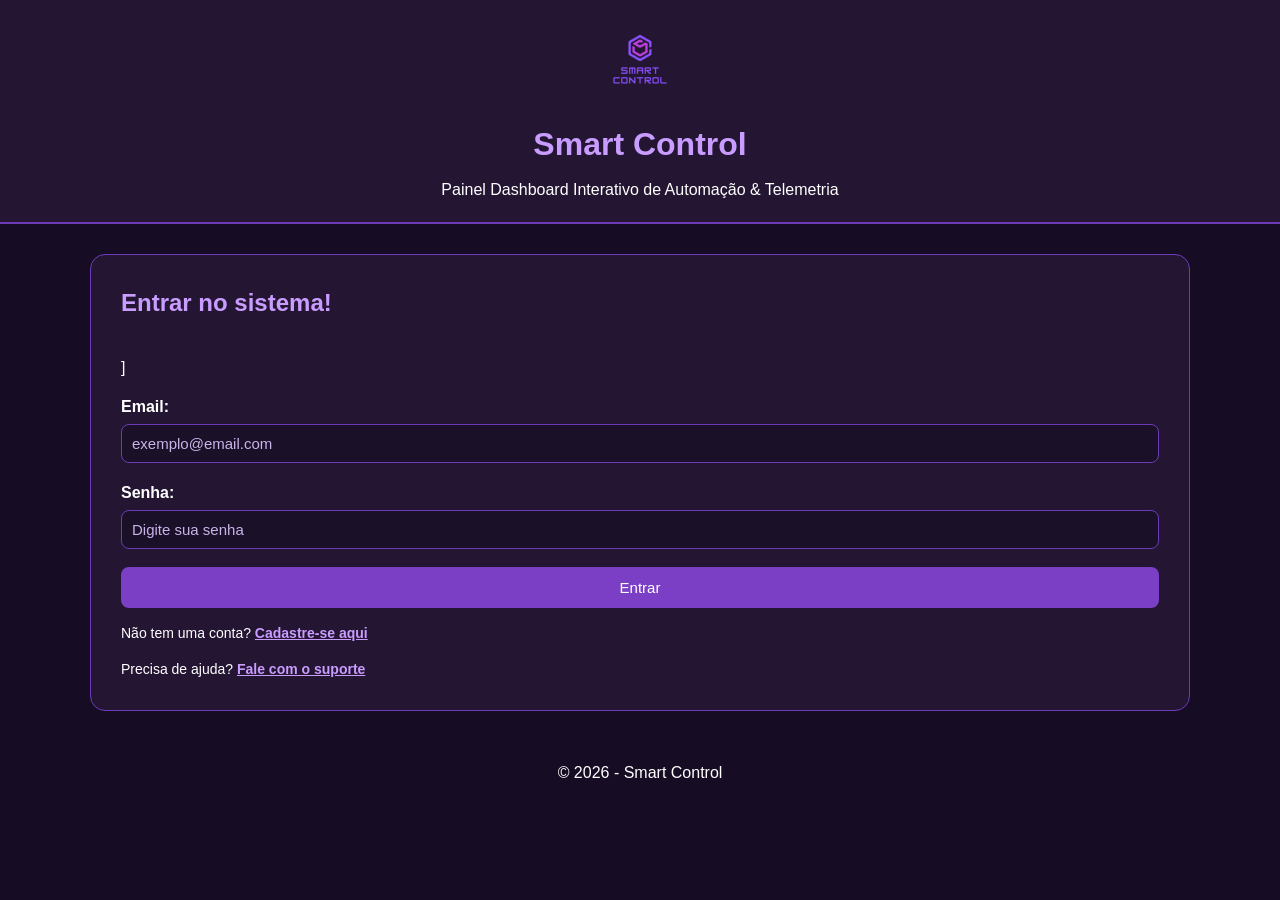
<file: index.html>
<!DOCTYPE html>
<html lang="pt-br">

<head>
    <meta charset="UTF-8">
    <meta name="viewport" content="width=device-width, initial-scale=1.0">
    <title>Smart Control - Login</title>

    <link rel="stylesheet" href="assets/css/styles.css">
    <link rel="stylesheet" href="assets/css/custom.css">
</head>

<body class="dark-theme">

    <header>
        <img src="assets/images/logo2dnv.png" alt="Logo Smart Control" width="90" height="90">
        <h1>Smart Control</h1>
        <p>Painel Dashboard Interativo de Automação &amp; Telemetria</p>
    </header>

    <main>
        <section class="Login-secao">
            <h2>Entrar no sistema!</h2>
            <p id="mensagemLogin" class="mensagem-erro-login" role="alert" aria-live="assertive"></p>]

            <form id="formLogin" novalidate>
                <div>
                    <label for="emailLogin">Email:</label>
                    <input type="email" id="emailLogin" name="emailLogin" placeholder="exemplo@email.com" required autocomplete="email">
                </div>

                <div>
                    <label for="senhaLogin">Senha:</label>
                    <input type="password" id="senhaLogin" name="senhaLogin" placeholder="Digite sua senha" required autocomplete="current-password">
                </div>

                <button type="submit">Entrar</button>
            </form>

            <p class="login-ajuda">
                Não tem uma conta? <a href="cadastro.html">Cadastre-se aqui</a>
            </p>

            <p class="login-ajuda">
                Precisa de ajuda? <a href="suporte.html">Fale com o suporte</a>
            </p>
        </section>
    </main>

    <footer>
        <p>&copy; 2026 - Smart Control</p>
    </footer>

    <script src="assets/js/main.js"></script>

</body>
</html>
</file>
<file: assets/css/styles.css>
/* ========================================
   SMART CONTROL - STYLES.CSS (BASE GLOBAL)
   Reset, tipografia, header, nav, main, form,
   botões, footer. Carregado em TODAS as páginas.
======================================== */

* {
    margin: 0;
    padding: 0;
    box-sizing: border-box;
}

body {
    background-color: #160d24;
    color: white;
    font-family: "Segoe UI", Arial, sans-serif;
    line-height: 1.5;
}

/* Foco visível para navegação por teclado (acessibilidade) */
a:focus-visible,
button:focus-visible,
input:focus-visible,
select:focus-visible,
textarea:focus-visible {
    outline: 3px solid #c99cff;
    outline-offset: 2px;
}

header {
    text-align: center;
    padding: 20px;
    background-color: #241633;
    border-bottom: 2px solid #6d3bb8;
}

header img {
    display: block;
    margin: 0 auto 10px;
}

header h1 {
    color: #c99cff;
    margin-bottom: 10px;
}

nav {
    text-align: center;
    margin: 20px 0;
}

nav ul {
    list-style: none;
}

nav li {
    display: inline-block;
    margin: 0 15px;
}

nav a {
    color: #c99cff;
    text-decoration: none;
    font-weight: bold;
}

nav a:hover,
nav a:focus-visible {
    color: #ffffff;
    text-decoration: underline;
}

main {
    width: 90%;
    max-width: 1100px;
    margin: 30px auto;
    padding: 30px;
    background-color: #241633;
    border: 1px solid #6d3bb8;
    border-radius: 15px;
}

h2 {
    color: #c99cff;
    margin-bottom: 15px;
}

label {
    font-weight: bold;
}

input[type="text"],
input[type="email"],
input[type="tel"],
input[type="password"],
select,
textarea {
    width: 100%;
    padding: 10px;
    margin-top: 5px;
    border: 1px solid #6d3bb8;
    border-radius: 8px;
    background-color: #1a1028;
    color: white;
    font-family: inherit;
    font-size: 15px;
}

input::placeholder,
textarea::placeholder {
    color: #c9b3e8;
}

button {
    padding: 12px 25px;
    margin-right: 10px;
    border: none;
    border-radius: 8px;
    background-color: #7b3fc6;
    color: white;
    cursor: pointer;
    font-family: inherit;
    font-size: 15px;
    transition: background-color 0.2s ease, transform 0.2s ease;
}

button:hover {
    background-color: #9959e8;
    transform: translateY(-1px);
}

table {
    width: 100%;
    border-collapse: collapse;
    margin-top: 10px;
}

th,
td {
    padding: 10px;
    border: 1px solid #543a70;
    text-align: left;
}

th {
    background-color: #1a1028;
    color: #c99cff;
}

caption {
    caption-side: top;
    text-align: left;
    color: #c99cff;
    font-weight: bold;
    margin-bottom: 8px;
}

footer {
    text-align: center;
    margin-top: 30px;
    padding: 20px;
}

iframe {
    width: 100%;
    max-width: 700px;
    height: 350px;
    border: 1px solid #6d3bb8;
    border-radius: 10px;
}

hr {
    width: 90%;
    margin: 20px auto;
    border: 1px solid #6d3bb8;
}

.visually-hidden {
    position: absolute;
    width: 1px;
    height: 1px;
    overflow: hidden;
    clip: rect(0 0 0 0);
    white-space: nowrap;
}

@media (max-width: 768px) {
    main {
        width: 95%;
        padding: 20px;
    }

    nav li {
        display: block;
        margin: 10px 0;
    }

    header img {
        width: 80px;
        height: auto;
    }

    iframe {
        width: 100%;
        height: 260px;
    }

    table,
    thead,
    tbody,
    th,
    td,
    tr {
        display: block;
    }

    thead tr {
        position: absolute;
        top: -9999px;
        left: -9999px;
    }

    tbody tr {
        margin-bottom: 12px;
        border: 1px solid #543a70;
        border-radius: 8px;
    }

    td {
        border: none;
        border-bottom: 1px solid #3d2855;
        position: relative;
        padding-left: 45%;
    }

    td::before {
        content: attr(data-label);
        position: absolute;
        left: 10px;
        font-weight: bold;
        color: #c99cff;
    }
}
</file>
<file: assets/css/custom.css>
/* ========================================
   CUSTOM.CSS
   Tema claro/escuro, accordion, busca,
   dispositivos, estados visuais e gráfico.
======================================== */

/* ========================================
   INDEX - LISTA DE ACESSO
======================================== */
login-secao {
    max-width: 420px;
    margin: 0 auto;
    text-align: center;
}
 
#formLogin {
    text-align: left;
    margin-top: 15px;
    display: flex;
    flex-direction: column;
    gap: 18px;
}
 
#formLogin button {
    width: 100%;
}
 
.login-ajuda {
    margin-top: 15px;
    font-size: 14px;
}
 
.login-ajuda a {
    color: #c99cff;
    font-weight: bold;
}
 
.login-ajuda a:hover,
.login-ajuda a:focus-visible {
    text-decoration: underline;
}
 
.mensagem-erro-login {
    min-height: 20px;
    color: #ff9a9a;
    font-weight: bold;
    margin-top: 10px;
}
 
body:not(.dark-theme) .login-ajuda a {
    color: #6d3bb8;
}

/* Botão de tema */
#botaoTema {
    background-color: #6d3bb8;
    color: white;
    border: none;
    padding: 10px 20px;
    border-radius: 5px;
    cursor: pointer;
    transition: background-color 0.3s ease;
}

#botaoTema:hover {
    background-color: #5a2fa0;
}

/* ========================================
   ACCORDION (Links úteis)
======================================== */
.accordion {
    margin-top: 20px;
}

#botaoLinks {
    width: 100%;
    padding: 15px;
    border: 1px solid #6d3bb8;
    border-radius: 10px;
    background-color: #241633;
    color: white;
    font-size: 16px;
    font-weight: bold;
    cursor: pointer;
    display: flex;
    justify-content: space-between;
    align-items: center;
    transition: 0.3s;
}

#botaoLinks:hover {
    background-color: #6d3bb8;
}

#painelLinks {
    display: none;
    margin-top: 5px;
    padding: 15px;
    background-color: #241633;
    border: 1px solid #6d3bb8;
    border-radius: 10px;
}

#painelLinks.aberto {
    display: block;
}

#painelLinks ul {
    list-style-type: none;
    padding: 0;
}

#painelLinks li {
    margin: 10px 0;
}

#iconeLinks {
    /* decorativo: o texto do botão já informa a função */
    pointer-events: none;
}

/* ========================================
   TRANSIÇÃO SUAVE ENTRE TEMAS
======================================== */
body,
header,
main,
td,
th,
#campoBusca,
#botaoTema,
#botaoLinks,
#painelLinks,
.dispositivos,
.card-dispositivo,
.area-busca,
.card {
    transition:
        background-color 0.4s ease,
        color 0.4s ease,
        border-color 0.4s ease;
}

/* ========================================
   TEMA CLARO
   (ativo quando o body NÃO tem .dark-theme)
======================================== */
body:not(.dark-theme) {
    background-color: #f4f4f7;
    color: #222;
}

body:not(.dark-theme) header,
body:not(.dark-theme) main,
body:not(.dark-theme) footer {
    background-color: #ffffff;
}

body:not(.dark-theme) header {
    border-bottom-color: #d8c6f2;
}

body:not(.dark-theme) main {
    border-color: #d8c6f2;
}

body:not(.dark-theme) h1,
body:not(.dark-theme) h2,
body:not(.dark-theme) nav a {
    color: #6d3bb8;
}

body:not(.dark-theme) td,
body:not(.dark-theme) th {
    background-color: #ffffff;
    color: #222;
    border-color: #ddd;
}

body:not(.dark-theme) th {
    color: #6d3bb8;
}

body:not(.dark-theme) input,
body:not(.dark-theme) select,
body:not(.dark-theme) textarea,
body:not(.dark-theme) #campoBusca {
    background-color: #ffffff;
    color: #222;
    border-color: #ccc;
}

body:not(.dark-theme) #botaoTema {
    background-color: #6d3bb8;
    color: #ffffff;
}

body:not(.dark-theme) #botaoLinks,
body:not(.dark-theme) #painelLinks {
    background-color: #ffffff;
    color: #222;
    border-color: #ddd;
}

body:not(.dark-theme) .dispositivos,
body:not(.dark-theme) .card-dispositivo,
body:not(.dark-theme) .area-busca,
body:not(.dark-theme) .card {
    background: #ffffff;
    border-color: #ddd;
    box-shadow: 0 5px 15px rgba(0, 0, 0, 0.08);
}

/* ========================================
   DISPOSITIVOS
======================================== */
.dispositivos {
    margin-top: 40px;
    padding: 25px;
    border-radius: 15px;
    background: #21152f;
    border: 1px solid #3d2855;
    box-shadow: 0 8px 25px rgba(0, 0, 0, 0.25);
}

.dispositivos h2 {
    margin-top: 0;
    margin-bottom: 25px;
}

/* FORMULÁRIO */
#formDispositivo {
    display: grid;
    grid-template-columns: repeat(2, 1fr);
    gap: 20px;
}

#formDispositivo div {
    display: flex;
    flex-direction: column;
    gap: 8px;
}

#formDispositivo label {
    font-weight: bold;
}

#formDispositivo input,
#formDispositivo select {
    padding: 12px;
    border-radius: 8px;
    border: 1px solid #543a70;
    background: #160d24;
    color: white;
    outline: none;
}

#formDispositivo input:focus,
#formDispositivo select:focus {
    border-color: #9b5de5;
    box-shadow: 0 0 0 2px rgba(155, 93, 229, 0.2);
}

#formDispositivo button {
    grid-column: 1 / -1;
    padding: 13px;
    border: none;
    border-radius: 8px;
    background: #7b3fc6;
    color: white;
    font-weight: bold;
    cursor: pointer;
    transition: 0.2s;
}

#formDispositivo button:hover {
    transform: translateY(-2px);
    background: #8f4ddd;
}

body:not(.dark-theme) #formDispositivo input,
body:not(.dark-theme) #formDispositivo select {
    background: #ffffff;
    color: #222;
    border-color: #ccc;
}

/* ========================================
   LISTA DE DISPOSITIVOS
======================================== */
.lista-dispositivos {
    margin-top: 30px;
}

.lista-dispositivos h2 {
    margin-bottom: 20px;
}

#listaDispositivos {
    display: grid;
    grid-template-columns: repeat(3, 1fr);
    gap: 20px;
}

/* CARD DO DISPOSITIVO */
.card-dispositivo {
    padding: 20px;
    border-radius: 15px;
    background: #21152f;
    border: 2px solid #3d2855;
    box-shadow: 0 6px 18px rgba(0, 0, 0, 0.2);
    transition: 0.2s;
}

.card-dispositivo:hover {
    transform: translateY(-4px);
}

.card-dispositivo h3 {
    margin-top: 0;
    margin-bottom: 10px;
    display: flex;
    align-items: center;
    justify-content: space-between;
    gap: 8px;
}

.card-dispositivo p {
    margin: 8px 0;
}

/* ---- Estados visuais (Ativo / Inativo / Alerta) ---- */
.card-dispositivo.status-ativo {
    border-color: #7b3fc6;
}

.card-dispositivo.status-inativo {
    border-color: #543a70;
    opacity: 0.65;
}

.card-dispositivo.status-alerta {
    border-color: #ff6b6b;
    box-shadow: 0 0 0 2px rgba(255, 107, 107, 0.35), 0 6px 18px rgba(0, 0, 0, 0.2);
    animation: pulso-alerta 1.6s ease-in-out infinite;
}

@keyframes pulso-alerta {
    0%, 100% { box-shadow: 0 0 0 2px rgba(255, 107, 107, 0.35), 0 6px 18px rgba(0,0,0,0.2); }
    50% { box-shadow: 0 0 0 6px rgba(255, 107, 107, 0.15), 0 6px 18px rgba(0,0,0,0.2); }
}

.badge-status {
    display: inline-flex;
    align-items: center;
    gap: 6px;
    font-size: 12px;
    font-weight: bold;
    padding: 4px 10px;
    border-radius: 999px;
    white-space: nowrap;
}

.badge-status .dot {
    width: 8px;
    height: 8px;
    border-radius: 50%;
    display: inline-block;
}

.badge-status.ativo {
    background: rgba(123, 63, 198, 0.25);
    color: #c99cff;
}

.badge-status.ativo .dot {
    background: #9b5de5;
}

.badge-status.inativo {
    background: rgba(84, 58, 112, 0.35);
    color: #b9a6cf;
}

.badge-status.inativo .dot {
    background: #8a7aa0;
}

.badge-status.alerta {
    background: rgba(255, 107, 107, 0.18);
    color: #ff9a9a;
}

.badge-status.alerta .dot {
    background: #ff6b6b;
}

.telemetria hr {
    border-color: #3d2855;
    margin: 10px 0;
}

.alerta-telemetria {
    font-weight: bold;
}

.dispositivo-inicializando {
    font-style: italic;
    color: #b9a6cf;
}

/* ========================================
   BUSCA
======================================== */
.area-busca {
    margin: 30px 0;
    padding: 20px;
    border-radius: 15px;
    background: #21152f;
    border: 1px solid #3d2855;
    box-shadow: 0 6px 18px rgba(0, 0, 0, 0.2);
    display: flex;
    align-items: center;
    gap: 15px;
}

.area-busca label {
    font-weight: bold;
    white-space: nowrap;
}

#campoBusca {
    flex: 1;
    padding: 12px 15px;
    border: 1px solid #543a70;
    border-radius: 8px;
    background: #160d24;
    color: white;
    font-size: 15px;
    outline: none;
    transition: 0.2s;
}

#campoBusca::placeholder {
    color: #aaa;
}

#campoBusca:focus {
    border-color: #9b5de5;
    box-shadow: 0 0 0 2px rgba(155, 93, 229, 0.2);
}

body:not(.dark-theme) #campoBusca::placeholder {
    color: #777;
}

@media (max-width: 600px) {
    .area-busca {
        flex-direction: column;
        align-items: stretch;
    }

    .area-busca label {
        white-space: normal;
    }

    #campoBusca {
        width: 100%;
        box-sizing: border-box;
    }
}

/* ========================================
   GRÁFICO DE TELEMETRIA
======================================== */
.grafico-telemetria {
    margin-top: 30px;
    padding: 20px;
    border-radius: 15px;
    background: #21152f;
    border: 1px solid #3d2855;
    box-shadow: 0 6px 18px rgba(0, 0, 0, 0.2);
}

.grafico-telemetria h2 {
    margin-bottom: 15px;
}

.grafico-container {
    position: relative;
    width: 100%;
    max-width: 100%;
    height: 320px;
}

body:not(.dark-theme) .grafico-telemetria {
    background: #ffffff;
    border-color: #ddd;
}

/* ========================================
   RESPONSIVIDADE - DISPOSITIVOS
======================================== */
@media (max-width: 800px) {
    #formDispositivo {
        grid-template-columns: 1fr;
    }

    #listaDispositivos {
        grid-template-columns: 1fr;
    }

    .grafico-container {
        height: 260px;
    }
}

@media (min-width: 801px) and (max-width: 1100px) {
    #listaDispositivos {
        grid-template-columns: repeat(2, 1fr);
    }
}
</file>
